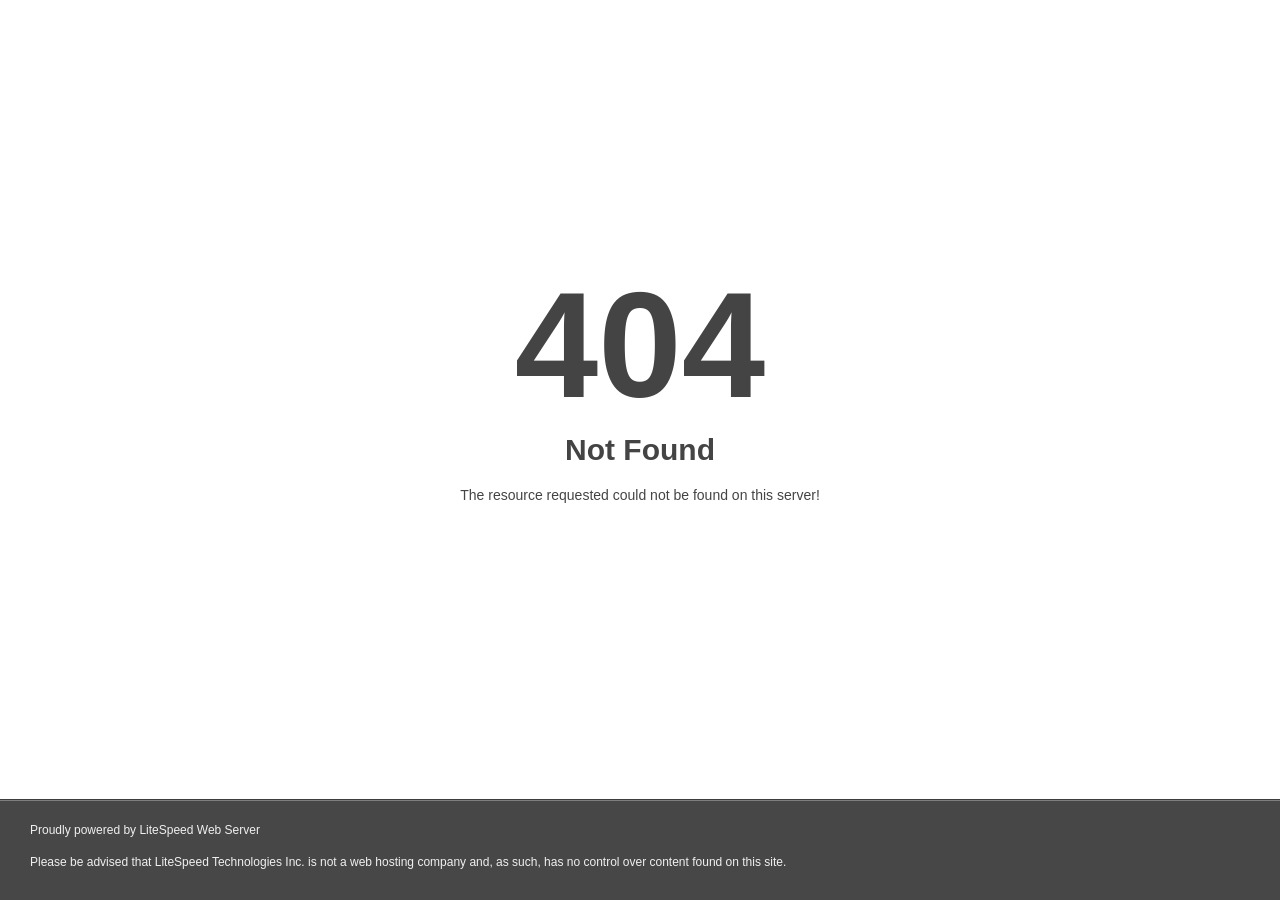
<file: css/owl.video.play.html>
<!DOCTYPE html>
<html style="height:100%">
<head>
<meta name="viewport" content="width=device-width, initial-scale=1, shrink-to-fit=no" />
<title> 404 Not Found
</title><style>@media (prefers-color-scheme:dark){body{background-color:#000!important}}</style></head>
<body style="color: #444; margin:0;font: normal 14px/20px Arial, Helvetica, sans-serif; height:100%; background-color: #fff;">
<div style="height:auto; min-height:100%; ">     <div style="text-align: center; width:800px; margin-left: -400px; position:absolute; top: 30%; left:50%;">
        <h1 style="margin:0; font-size:150px; line-height:150px; font-weight:bold;">404</h1>
<h2 style="margin-top:20px;font-size: 30px;">Not Found
</h2>
<p>The resource requested could not be found on this server!</p>
</div></div><div style="color:#f0f0f0; font-size:12px;margin:auto;padding:0px 30px 0px 30px;position:relative;clear:both;height:100px;margin-top:-101px;background-color:#474747;border-top: 1px solid rgba(0,0,0,0.15);box-shadow: 0 1px 0 rgba(255, 255, 255, 0.3) inset;">
<br>Proudly powered by LiteSpeed Web Server<p>Please be advised that LiteSpeed Technologies Inc. is not a web hosting company and, as such, has no control over content found on this site.</p></div></body></html>
</file>
